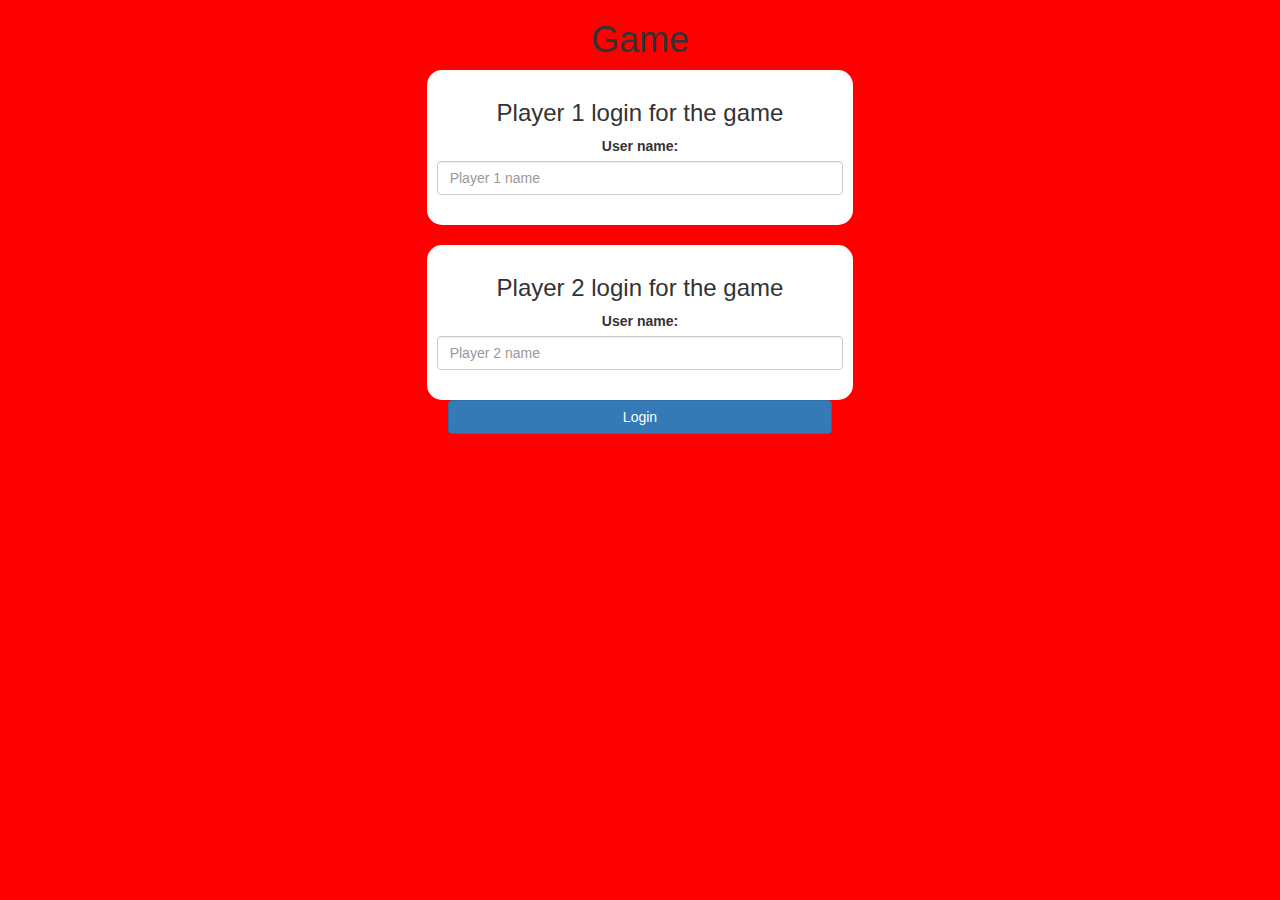
<file: index.html>
<!DOCTYPE html>
<html>
    <head>
        <title>
            Math-quiz
        </title>
        <meta name="viewport" content="width=device-width, initial-scale=1">
        <link rel="stylesheet" href="https://maxcdn.bootstrapcdn.com/bootstrap/3.4.0/css/bootstrap.min.css">
        <script src="https://ajax.googleapis.com/ajax/libs/jquery/3.4.1/jquery.min.js"></script>
        <script src="https://maxcdn.bootstrapcdn.com/bootstrap/3.4.0/js/bootstrap.min.js"></script>
        <link rel="stylesheet" type="text/css" href="quiz_game.css">
        <script src="quiz_game_login.js"></script>
    </head>
    <body>
        <center>
            <h1>Game</h1>
            <div class="col-lg-4 col-sm-8 col-xs-11 login_div1">
                <h3>Player 1 login for the game</h3>
                <label>User name:</label>
                <input type="text" id="player1_name_input" class="form-control" placeholder="Player 1 name">
                <br>
            </div>
            <br>
            <div class="col-lg-4 col-sm-8 col-xs-11 login_div1">
                <h3>Player 2 login for the game</h3>
                <label>User name:</label>
                <input type="text" id="player2_name_input" class="form-control" placeholder="Player 2 name">
                <br>
            </div>
            <button style="width: 30%" class="btn btn-primary" onclick="addUser()">Login</button>
        </center>
    </body>
</html>
</file>
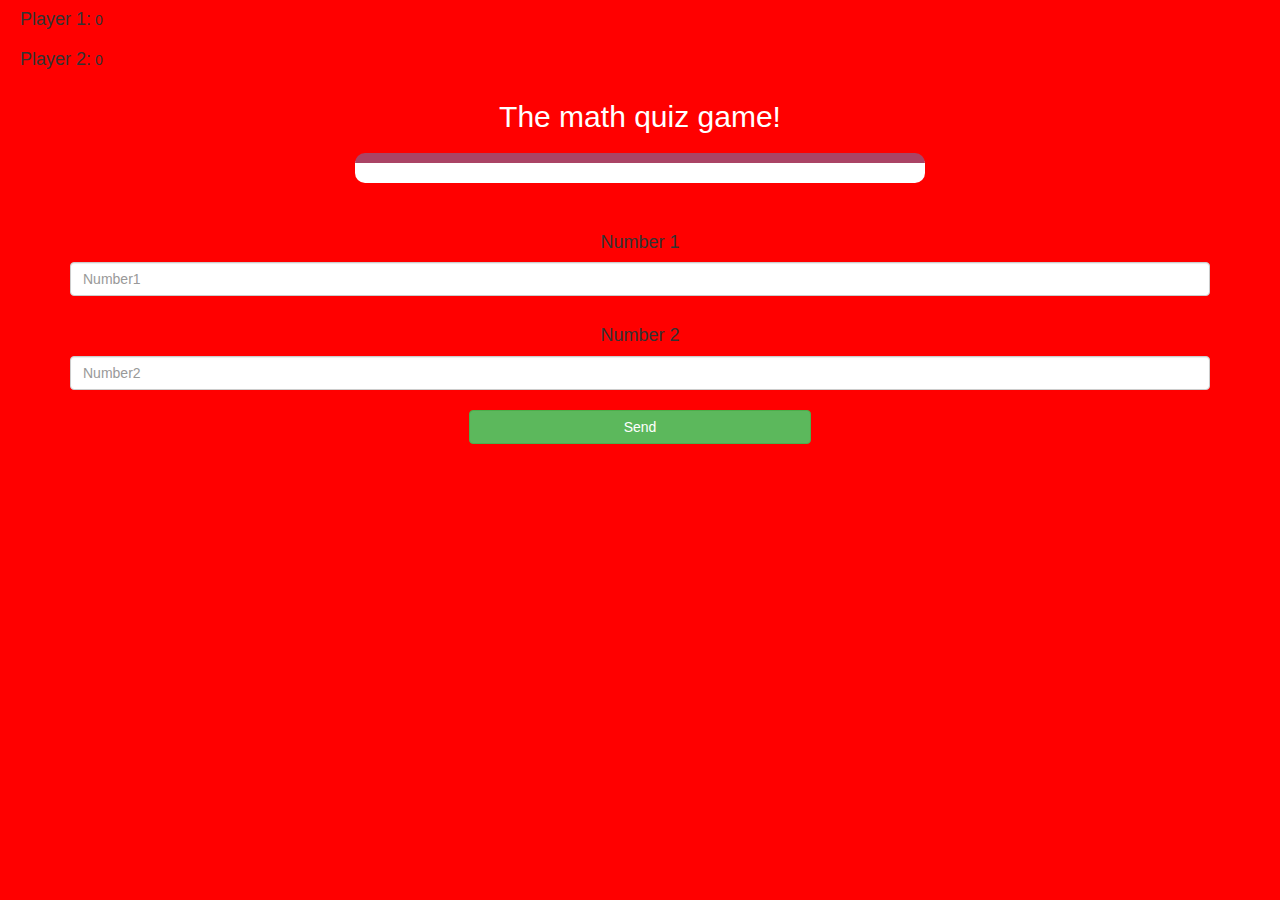
<file: quiz_game_page.html>
<!DOCTYPE html>
<html>
    <head>
        <title>
            Math-quiz
        </title>
        <meta name="viewport" content="width=device-width, initial-scale=1">
        <link rel="stylesheet" href="https://maxcdn.bootstrapcdn.com/bootstrap/3.4.0/css/bootstrap.min.css">
        <script src="https://ajax.googleapis.com/ajax/libs/jquery/3.4.1/jquery.min.js"></script>
        <script src="https://maxcdn.bootstrapcdn.com/bootstrap/3.4.0/js/bootstrap.min.js"></script>
        <link rel="stylesheet" type="text/css" href="quiz_game.css">
        <script src="quiz_game_page.js"></script>
        <body>
            <h4 id="player1_name">Player 1:</h4>
            <span id="player1_score">0</span>
            <br>
            <h4 id="player2_name">Player 2:</h4>
            <span id="player2_score">0</span>
            <div class="container">
                <center>
                    <h2 style="color: white;">The math quiz game!</h2>
                    <h3 id="player_question"></h3>
                    <h3 id="player_answer"></h3>
                    <div id="output" class="col-lg-6"></div>
                    <br>
                    <br>
                    <h4>Number 1</h4>
                    <input type="text" id="number1" class="form-control" placeholder="Number1">
                    <br>
                    <h4>Number 2</h4>
                    <input type="text" id="number2" class="form-control" placeholder="Number2">
                    <br>
                    <button onclick="send()" class="btn btn-success" style="width: 30%;">Send</button>
                </center>
            </div>
        </body>
    </head>
</file>
<file: quiz_game.css>
body{
	background-color: red;
}
.login_div1 , .login_div2{
	background-color: white;
	padding: 10px;
	float: none;
	border-radius: 15px;
}
#player1_name , #player2_name{
	display: inline-block;
	margin-left: 20px;
}
#word{
	width: 60%;	
}
#word_display{
	letter-spacing: 5px;
}
#output{
	background-color: white;
	border-radius: 10px;
	border-top: 10px solid #AA4465;
	padding: 10px;
	float: none;
	text-align: left;
}
</file>
